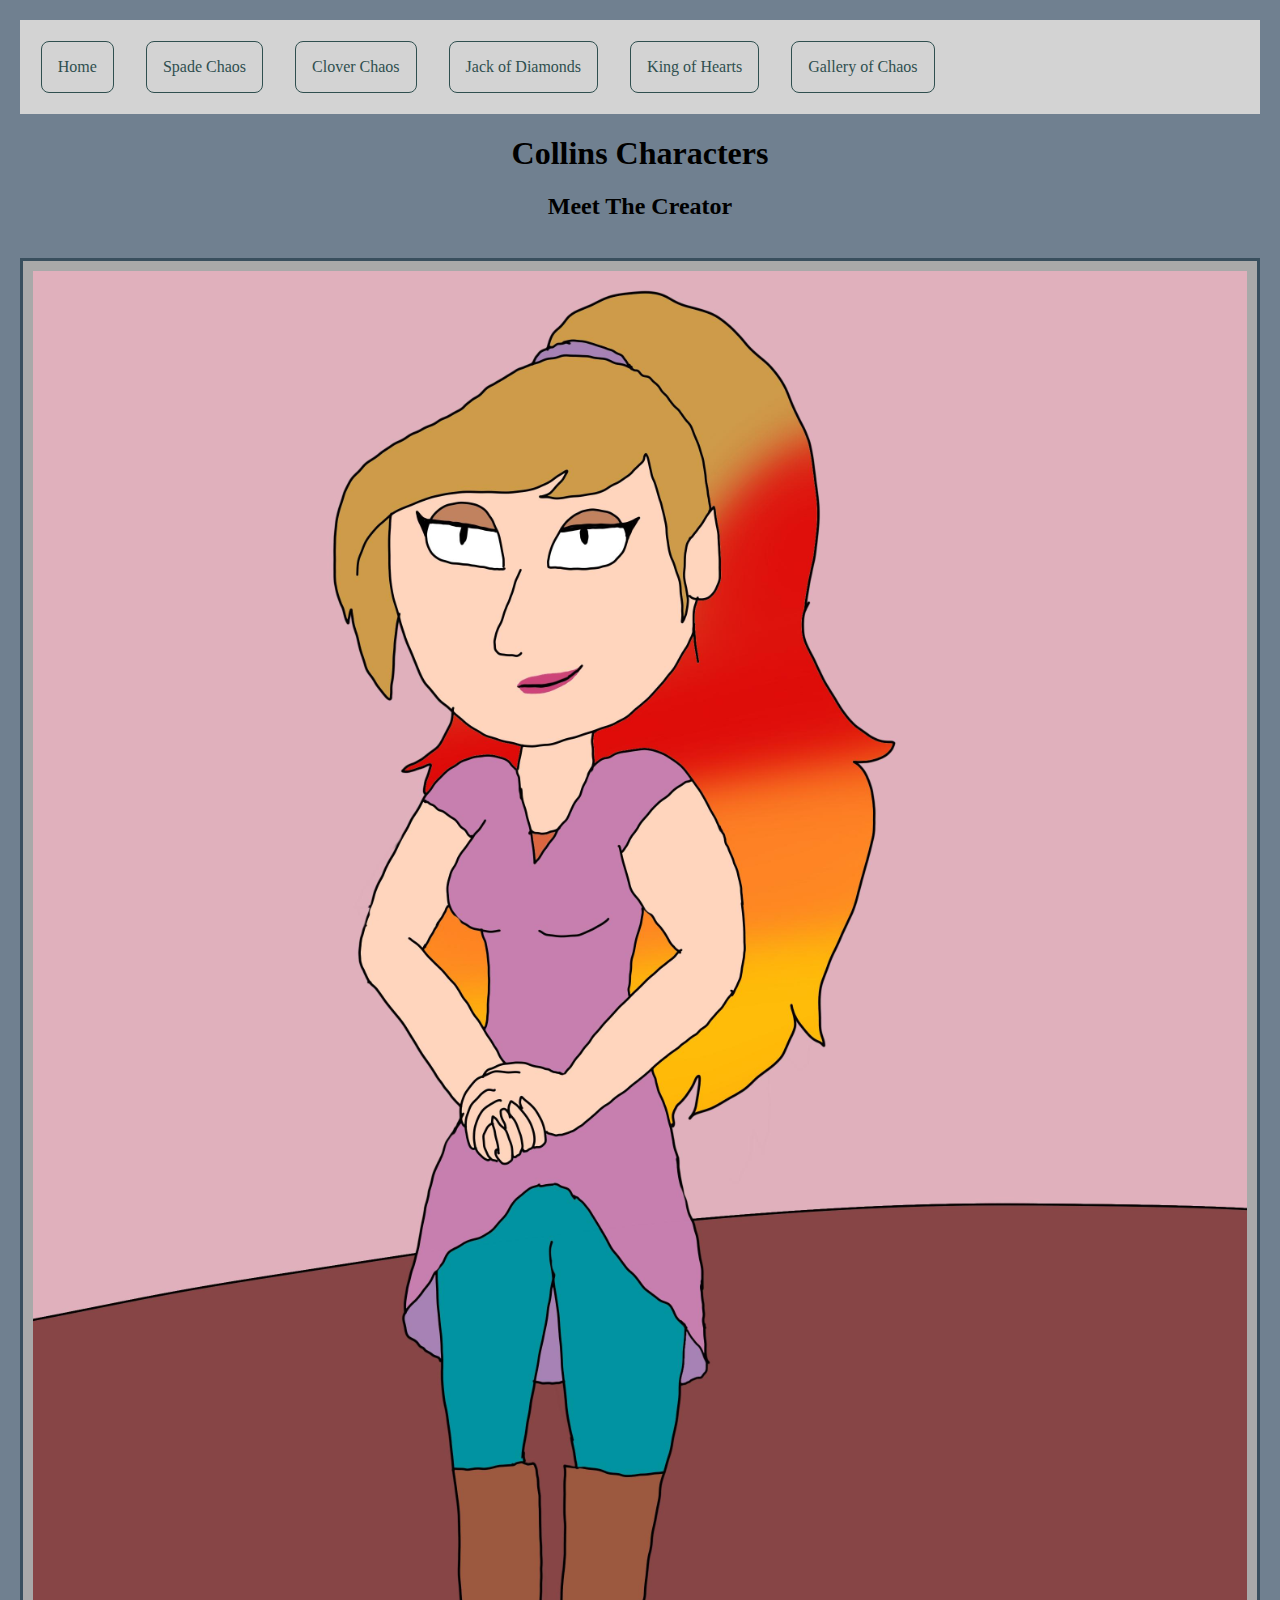
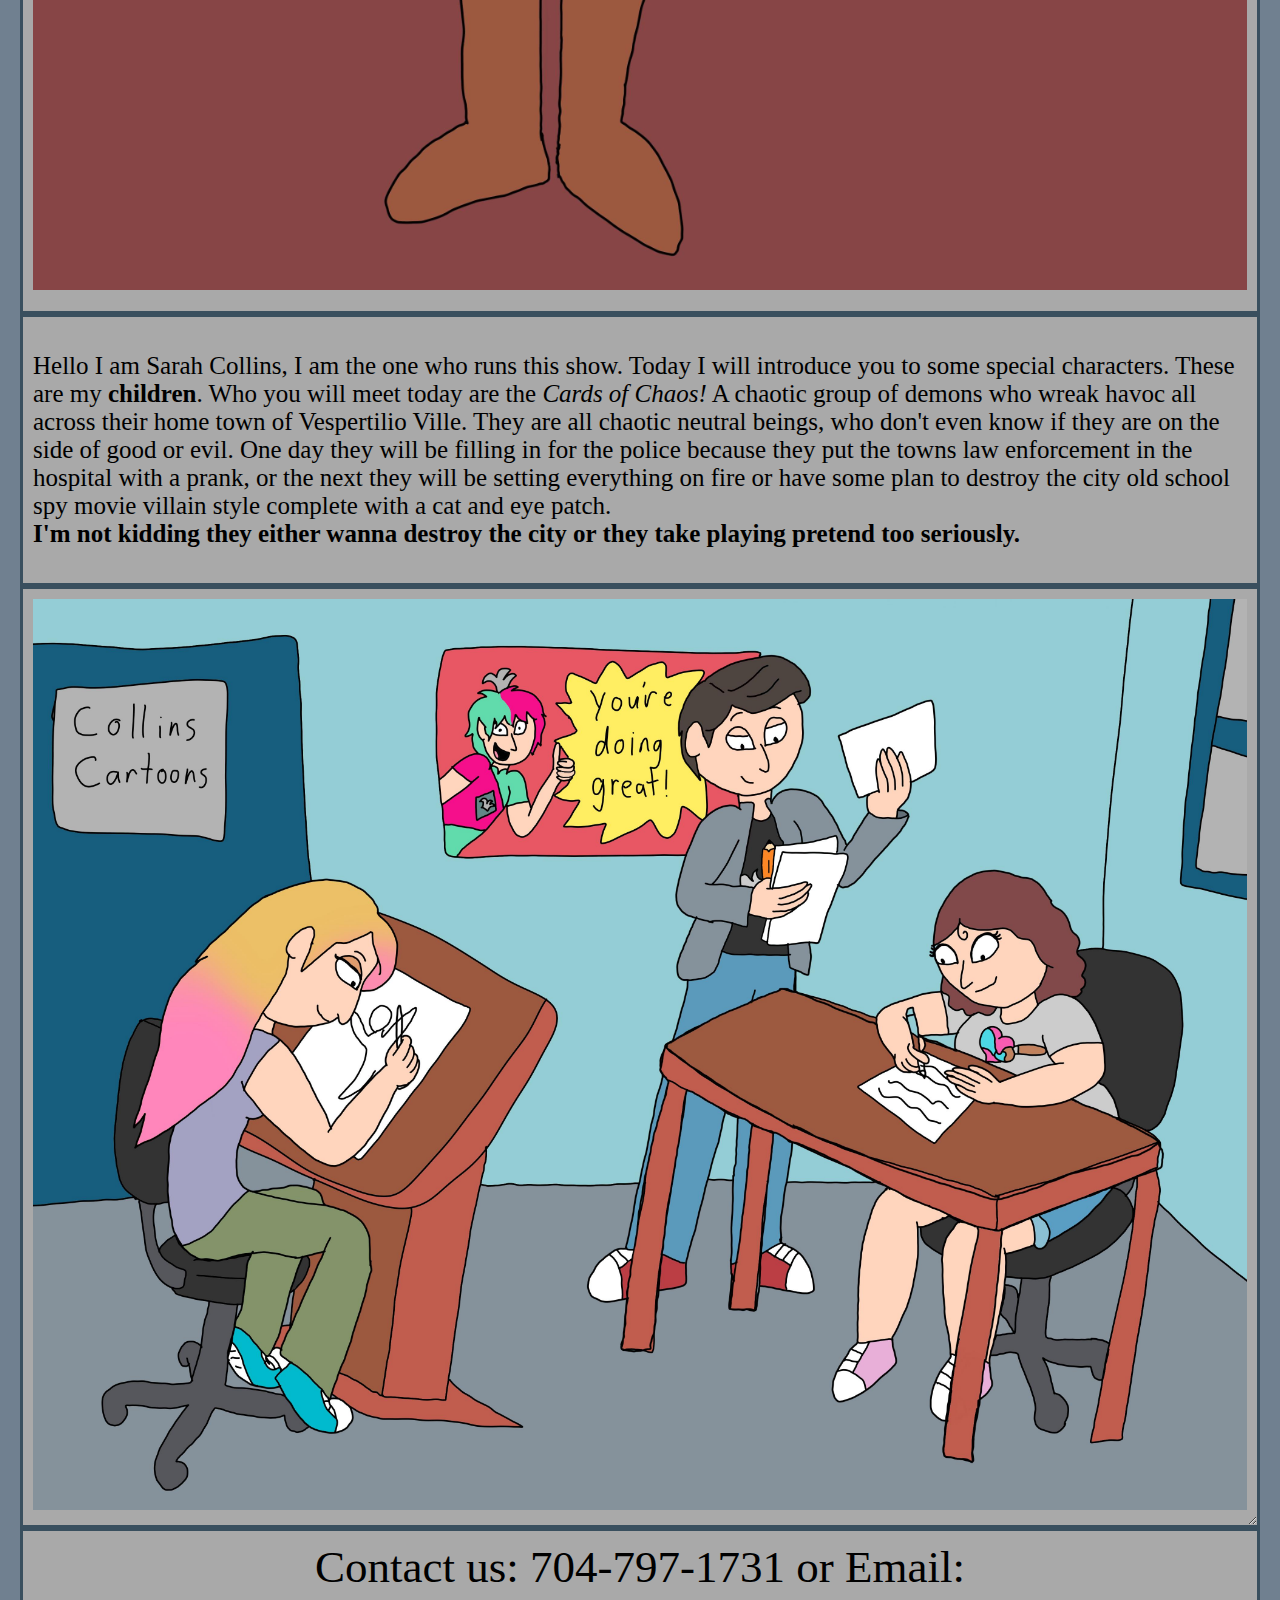
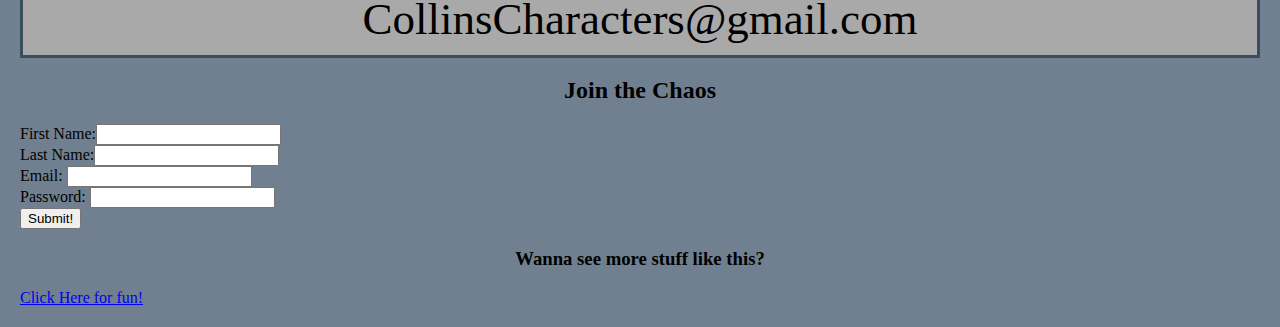
<file: index.html>
<!doctype html>
<html lang="en">
<head>
<meta charset="utf-8">
<title>Collins Characters</title>
	<meta name="viewport" content="width=device-width, inital-scale=1">
		<style>
			@import url(CollinsCharacters_Style.css);
		</style>
</head>
<body>
	<nav>
	<ul class="main_nav">
	<li><a href="index.html">Home</a></li>
	<li><a href="Spade_Chaos.html">Spade Chaos</a></li>
	<li><a href="Clover_Chaos.html">Clover Chaos</a></li>
	<li><a href="Jack_of_Diamonds.html">Jack of Diamonds</a></li>
	<li><a href="King_of_Hearts.html">King of Hearts</a></li>
	<li><a href="Gallery.html">Gallery of Chaos</a></li>
	</ul>
	</nav>
	<h1>Collins Characters</h1>
    <h2>Meet The Creator</h2><br>
	<div id="container">
		<div id="item1"><img src="The_Creator_design1.jpg" alt="Creator of Cards of chaos" width="300" height="400"></div>
		<div id="item2"><p>Hello I am Sarah Collins, I am the one who runs this show. Today I will introduce you to some special characters. These are my <strong>children</strong>. Who you will meet today are the <i>Cards of Chaos!</i> A chaotic group of demons who wreak havoc all across their home town of Vespertilio Ville. They are all chaotic neutral beings, who don't even know if they are on the side of good or evil. One day they will be filling in for the police because they put the towns law enforcement in the hospital with a prank, or the next they will be setting everything on fire or have some plan to destroy the city old school spy movie villain style complete with a cat and eye patch.<br>
		<strong>I'm not kidding they either wanna destroy the city or they take playing pretend too seriously.</strong>
	</p></div>
		<div id="item3"><img src="Creators_Collins_Cartoons1.jpg" alt="Creators of collins characters" width="450" height="300"></div>
		<div id="item4"><footer> Contact us: 704-797-1731 or Email: CollinsCharacters@gmail.com</footer></div>
	</div>
	
	
	
	
	<h2>Join the Chaos</h2>
	<p>First Name:<input type="text" name="First Name"><br>
		Last Name:<input type="text" name="Last Name"><br>
		Email: <input type="email" required ><br>
	Password: <input type="password" required><br>
		<button type="button" onclick="myfunction()">Submit!</button>
<script src="Jointhechaos_alert.js"></script>
		<br></p>
	<h3>Wanna see more stuff like this?</h3>
	<a href="https://www.youtube.com/watch?v=A3oL7v7PLac">Click Here for fun!</a>
</body>
	
</html>
</file>
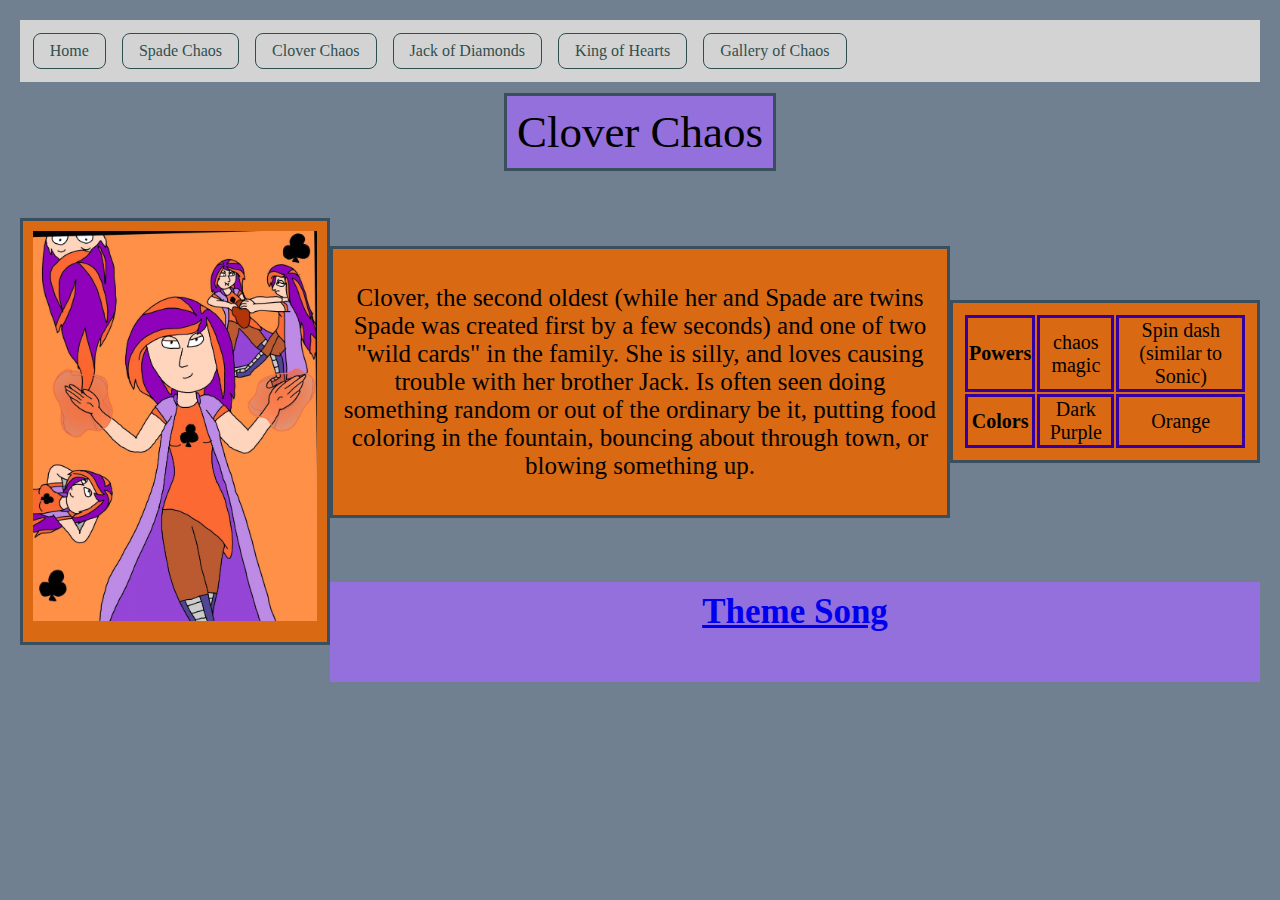
<file: Clover_Chaos.html>
<!doctype html>
<html lang="en">
<head>
<meta charset="utf-8">
<title>Clover Chaos</title>
	<meta name="viewport" content="width=device-width, inital-scale=1">
	<style>
		body{
			background-color: slategrey;
			margin:  20px;
			font-family: Cambria, "Hoefler Text", "Liberation Serif", Times, "Times New Roman", "serif";
		}
		h1, h2, h3{
			text-align: center;
			font-family: Cambria, "Hoefler Text", "Liberation Serif", Times, "Times New Roman", "serif";
		}
		nav ul{
			margin: 0;
			padding: 0;
			list-style-type: none;
			display: flex;
			justify-content: center
		}
		nav ul li a {
			display: block;
			border: 1px solid;
			border-radius: .5em;
			padding: .5em 1em;
			margin: .5em;
		}
			#container{
			display: grid;
			grid-template-rows: 100px 400px 100px;	
			grid-template-columns: 1fr 2fr 1fr;
			grid-template-areas: 
				'header header 	header'
				'ads 	main 	links'
				'ads 	footer 	footer'
		}
	#item1{
			grid-area: header;	
			background-color: mediumpurple;
			font-size: 45px;
			text-align: center;
		}
	#item2{
			grid-area: ads;
			background-color: mediumpurple;
			font-size: 45px;
			text-align: center;
			grid-column: 1;
		}
	#item3{
			grid-area: main;
			background-color: darkorange;
			font-size: 25px;
			text-align: center;
		}
	#item4{
			grid-area: links;
			background-color: darkorange;
			font-size: 20px;
			text-align: center;
		}
	#item5{
			grid-area: footer;
			background-color: mediumpurple;
			font-size: 35px;
			text-align: center;
			font-weight: bold;
			padding: 10px;
		}
		
		#item2,#item3,#item4 {
			background-color:#D96913;
			margin: 10px;
			padding: 20px;
			border: 3px solid rgb(57, 79, 94);
		}
			td, th {
			border: 3px solid #3400A2;
			
		}
		nav{
			display: flex;
			align-items: center;
			list-style: none;
			background-color: lightgray;
			padding: .3em;
			margin: 0;
		}
		nav a{
			color: darkslategrey;
			padding: 60px 40px;
			text-decoration: none;
		}
@media screen and (min-width: 600px){
        #item1,#item2,#item3,#item4 {
			
			margin: auto;
			padding: 10px;
			border: 3px solid rgb(57, 79, 94);
		}
		nav{
			display: flex;
			align-items: center;
			list-style: none;
			background-color: lightgray;
			padding: .3em;
			margin: 0;
		}
		nav a{
			color: darkslategrey;
			padding: 60px 40px;
			text-decoration: none;
		}

}
div {
    resize: inherit;
    overflow: auto;
	img { width: 100%;
	}
img {max-width: 100%;
	height: auto;}
	</style>
</head>
	<nav>
	<ul>
	<li><a href="index.html">Home</a></li>
	<li><a href="Spade_Chaos.html">Spade Chaos</a></li>
	<li><a href="Clover_Chaos.html">Clover Chaos</a></li>
	<li><a href="Jack_of_Diamonds.html">Jack of Diamonds</a></li>
	<li><a href="King_of_Hearts.html">King of Hearts</a></li>
	<li><a href="Gallery.html">Gallery of Chaos</a></li>
	</ul>
	</nav>
	
    <body>
		
		<div id="container">
		<div id="item1">Clover Chaos</div>
		<div id="item2"><img src="Clover_Chaos.jpg" width="350" height="400" alt="Magical girl surrounded by dulpicates of herself"></div>
		<div id="item3"><p>Clover, the second oldest (while her and Spade are twins Spade was created first by a few seconds) and one of two "wild cards" in the family. She is silly, and loves causing trouble with her brother Jack. Is often seen doing something random or out of the ordinary be it, putting food coloring in the fountain, bouncing about through town, or blowing something up.<br></p></div>
		<div id="item4"><table>
		<tr>
		<th>Powers</th>
		<td>chaos magic</td>
		<td>Spin dash (similar to Sonic)</td>
		</tr>
		<tr>
		<th>Colors</th>
		<td>Dark Purple</td>
		<td>Orange</td></tr>
		
		</table></div>
		<div id="item5"><footer><a href="https://www.youtube.com/watch?v=g4kJSfbehRg">Theme Song</a></footer></div>
        </div>
        </body>
	
	
	


</html>
</file>
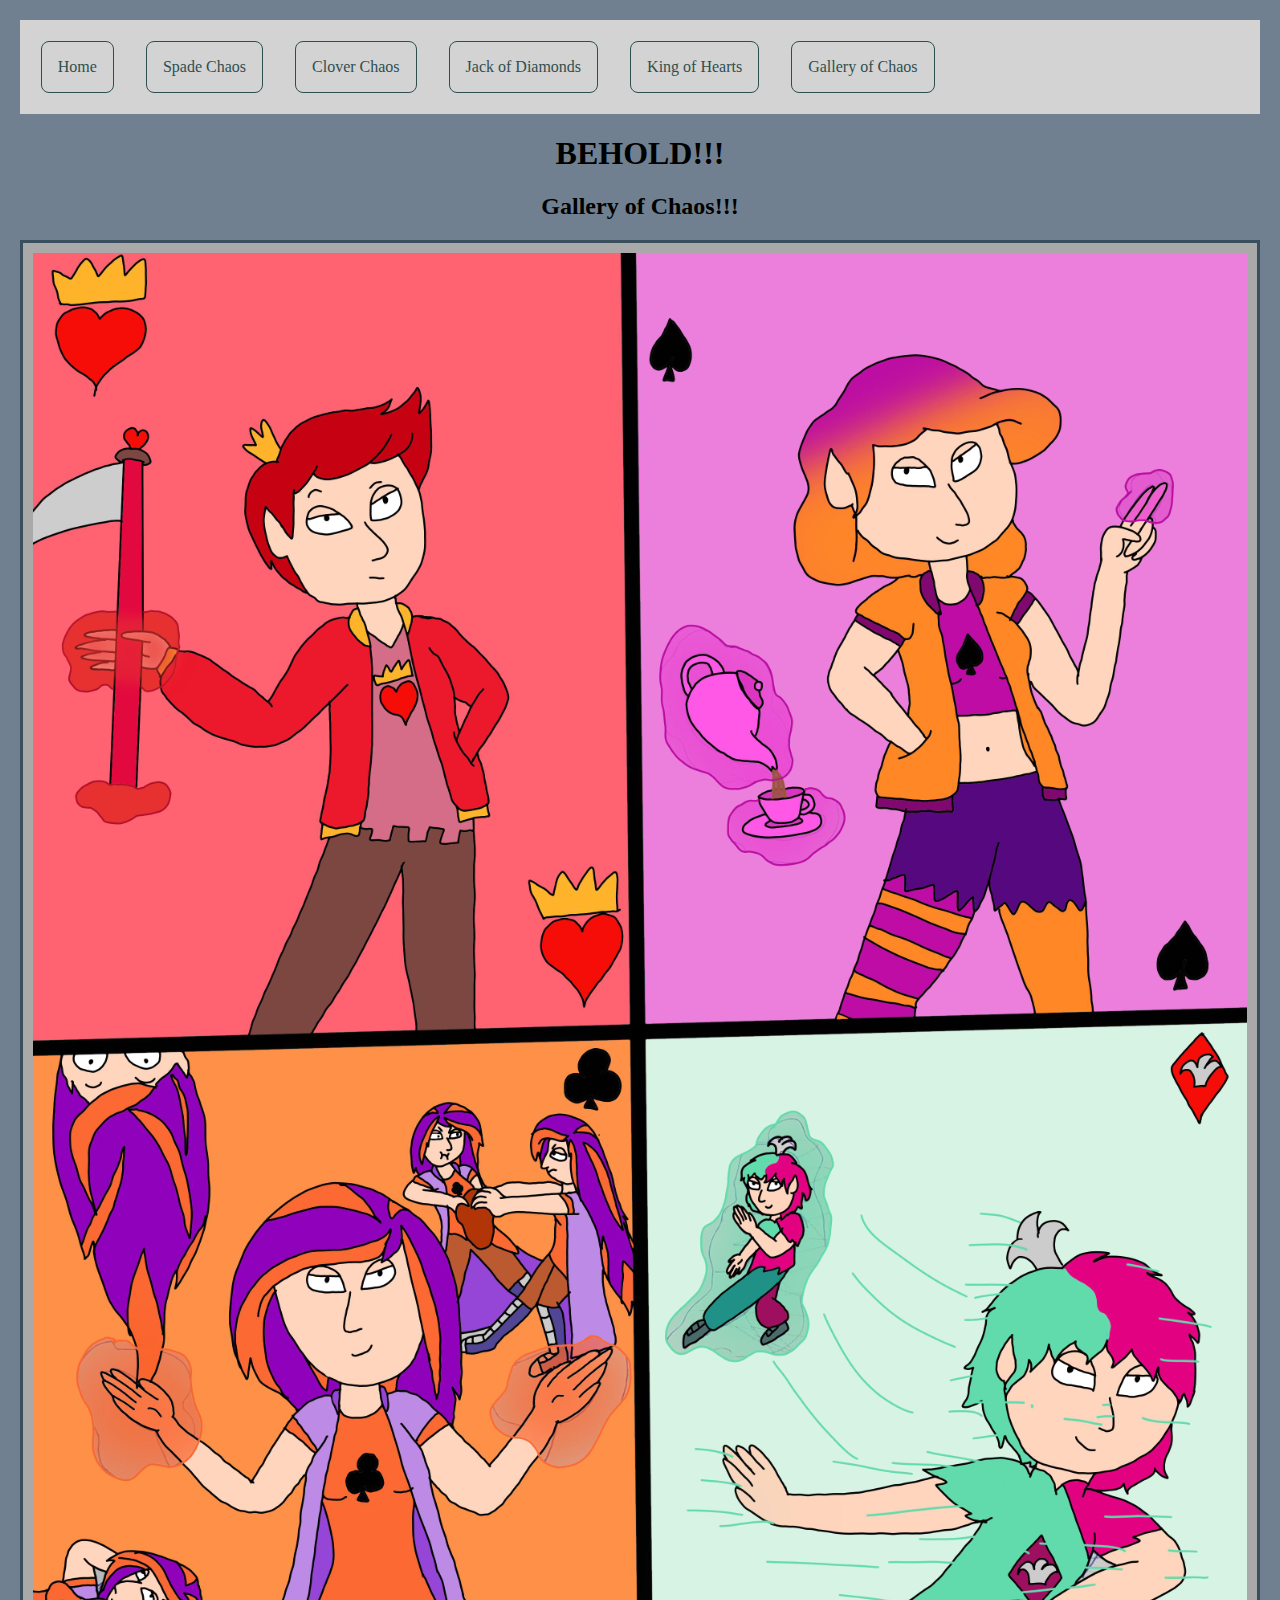
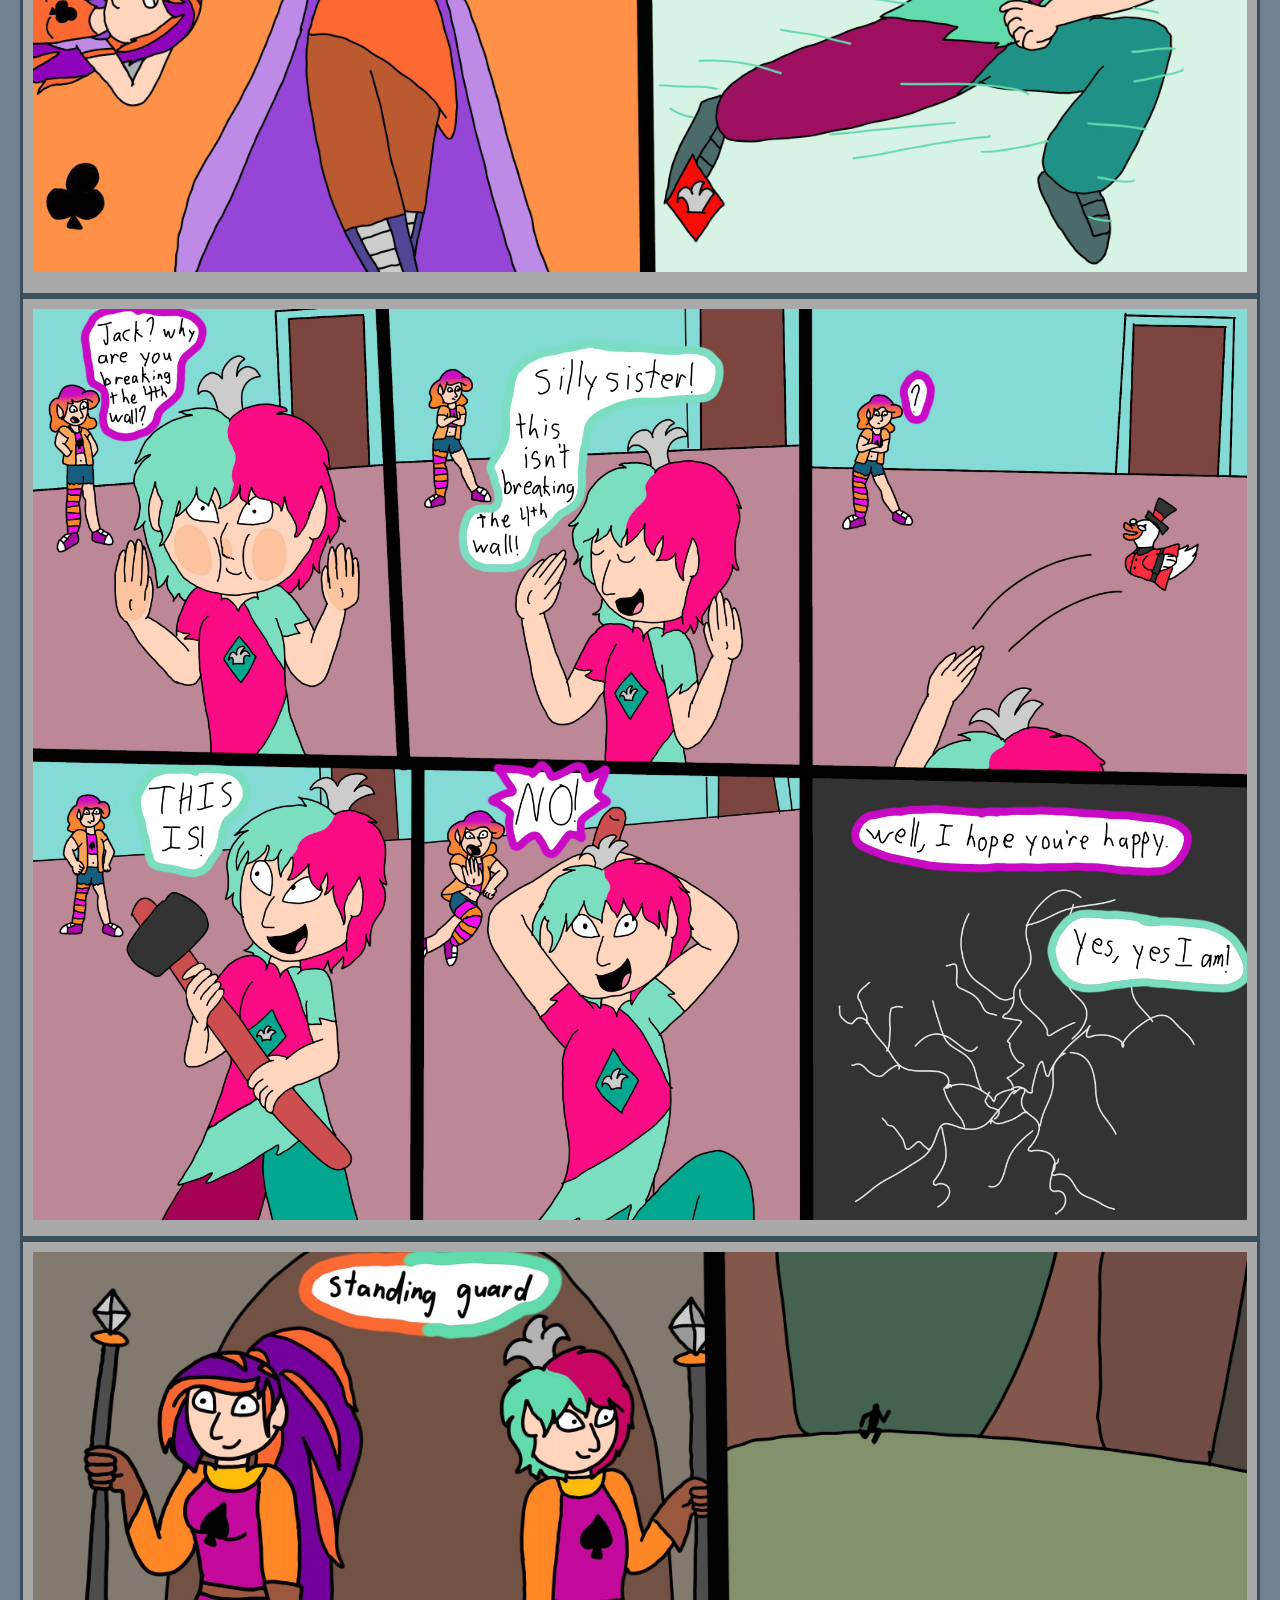
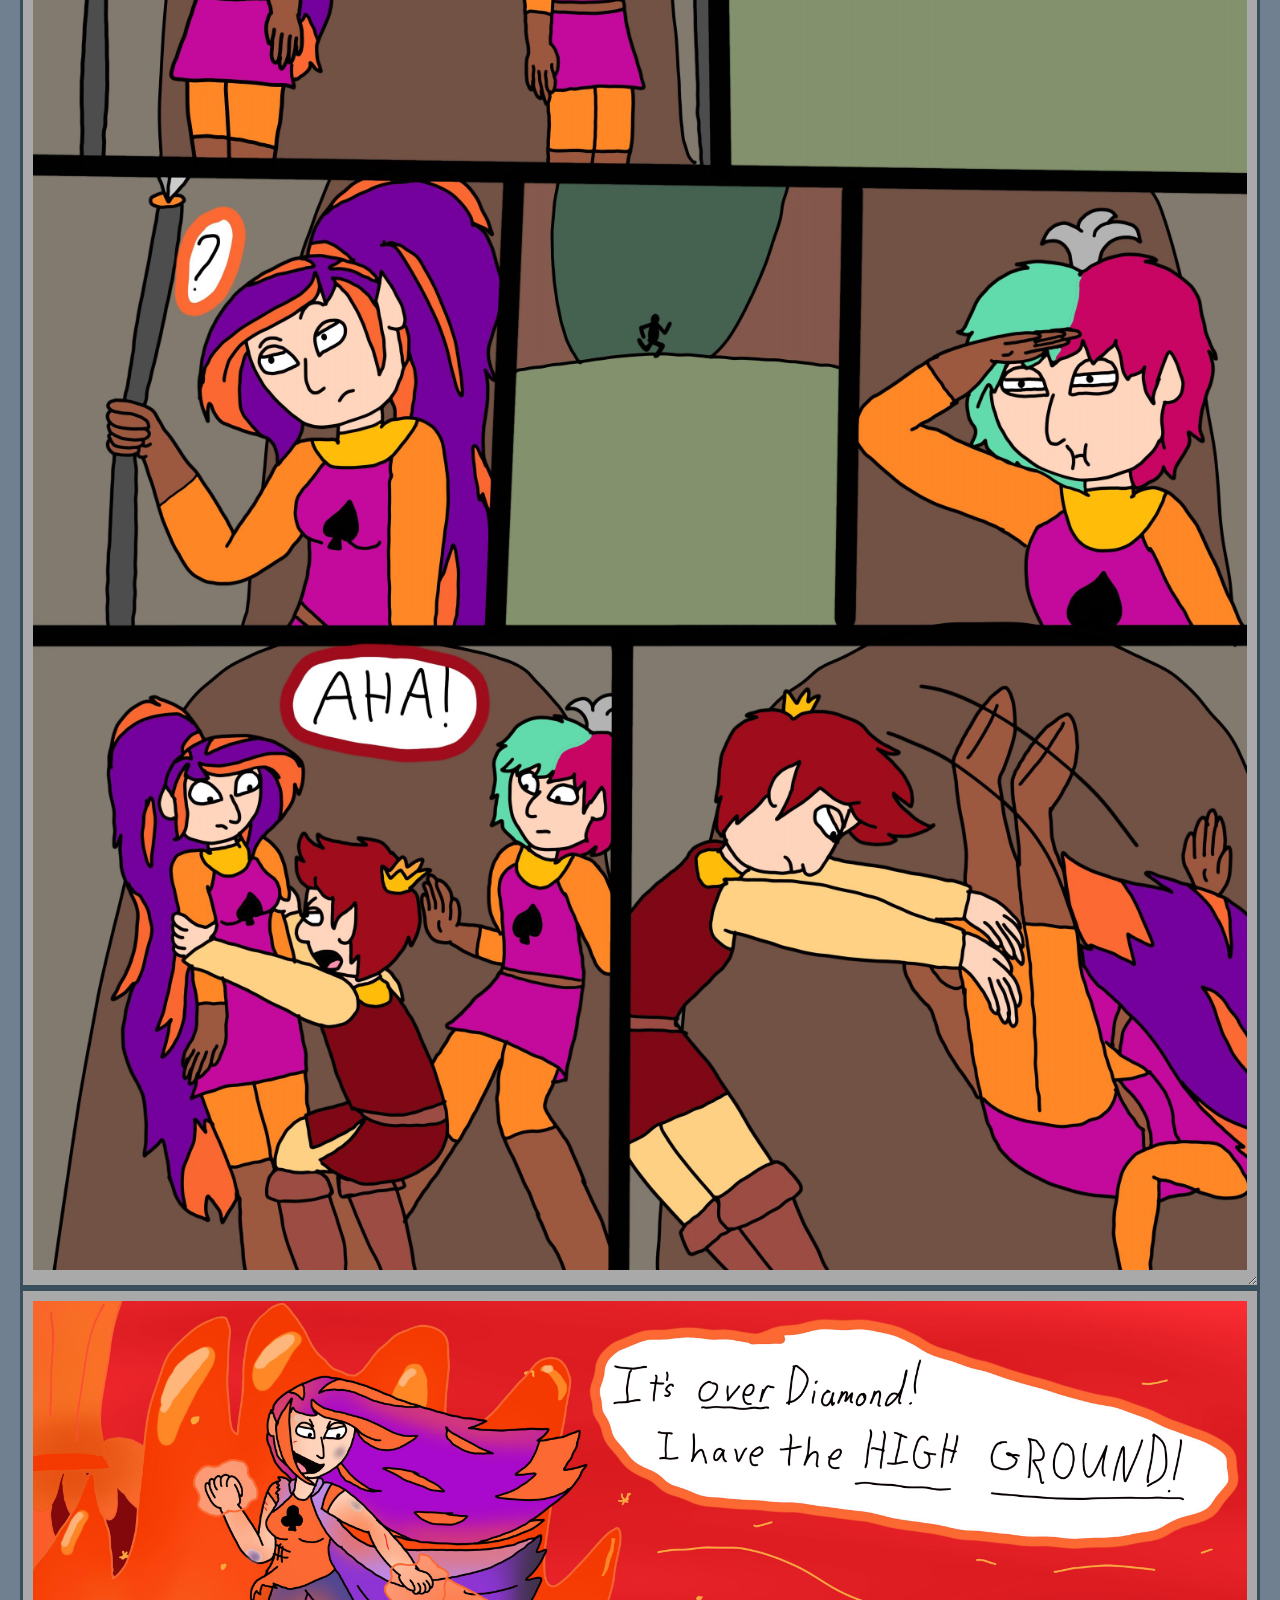
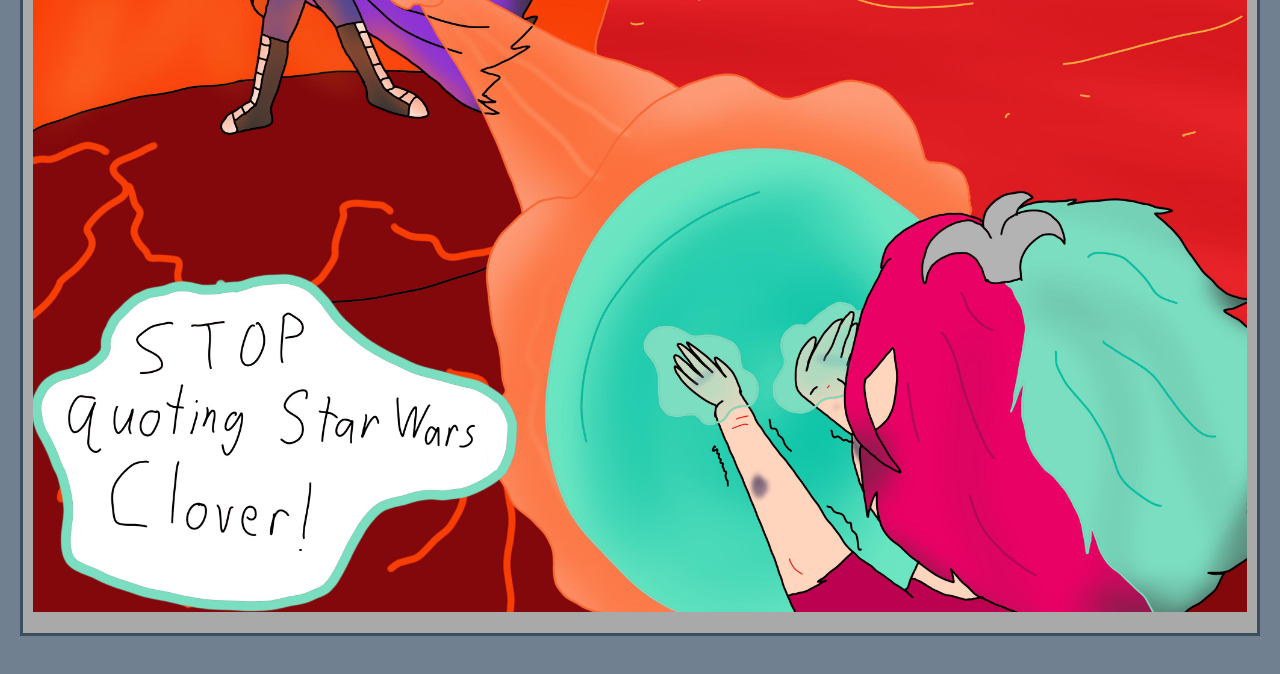
<file: Gallery.html>
<!doctype html>
<html lang="en">
<head>
<meta charset="utf-8">
<title>Gallery</title>
	<style>
	@import url("CollinsCharacters_Style.css");
	</style>
</head>
	
		<nav>
	<ul>
	<li><a href="index.html">Home</a></li>
	<li><a href="Spade_Chaos.html">Spade Chaos</a></li>
	<li><a href="Clover_Chaos.html">Clover Chaos</a></li>
	<li><a href="Jack_of_Diamonds.html">Jack of Diamonds</a></li>
	<li><a href="King_of_Hearts.html">King of Hearts</a></li>
	<li><a href="Gallery.html">Gallery of Chaos</a></li>
	</ul>
	</nav>
<h1>BEHOLD!!!</h1>
<body>
	<h2>Gallery of Chaos!!!</h2>
    <div id="container">
		
		<div id="item1"><img src="cards_of_Chaos1.jpg" alt="The Cards showing off their powers" width="350" height="450"></div>
		<div id="item2"><img src="Jack_breaks_the_4th_wall1.jpg" alt="Jack breaks the 4th wall literally" width="450" height="350"></div>
		<div id="item3"><img src="Holy_Grail_joke1.jpg" alt="Clover and Jack stand guard before being attacked" width="250" height="350"></div>
		<div id="item4"><img src="Clover_and_Jack_Star_wars_scene1.jpg" alt="Clover and Jack reenact star wars" width="450" height="350"></div>
	 <br>
	</div>
</body>
</html>
</file>
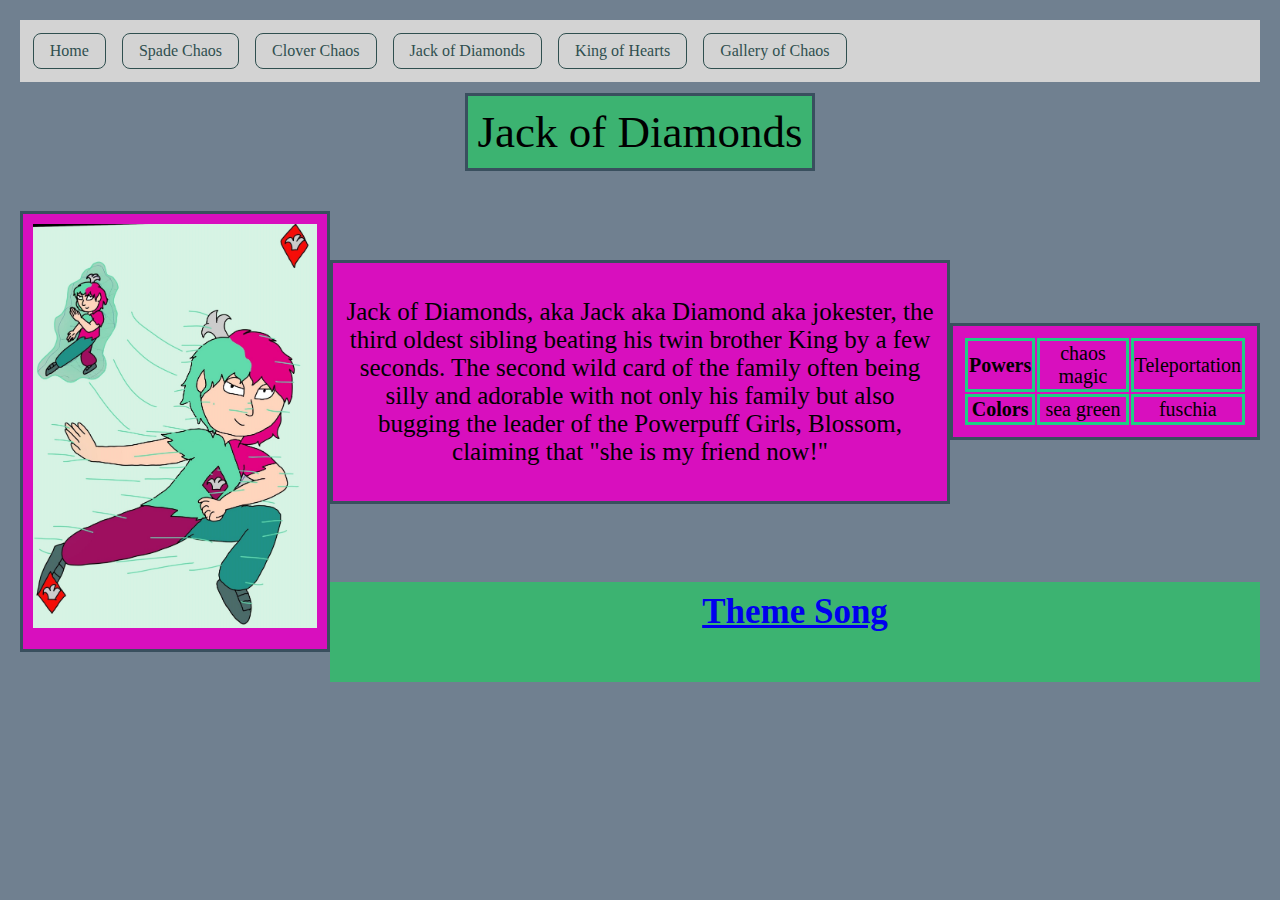
<file: Jack_of_Diamonds.html>
<!doctype html>
<html lang="en">
<head>
<meta charset="utf-8">
<title>Jack of Diamonds</title>
	<meta name="viewport" content="width=device-width, inital-scale=1">
	<style>
		body{
			background-color: slategrey;
			margin:  20px;
			font-family: Cambria, "Hoefler Text", "Liberation Serif", Times, "Times New Roman", "serif";
		}
		h1, h2, h3{
			text-align: center;
			font-family: Cambria, "Hoefler Text", "Liberation Serif", Times, "Times New Roman", "serif";
		}
		nav ul{
			margin: 0;
			padding: 0;
			list-style-type: none;
			display: flex;
			justify-content: center
		}
		nav ul li a {
			display: block;
			border: 1px solid;
			border-radius: .5em;
			padding: .5em 1em;
			margin: .5em;
		}
			#container{
			display: grid;
			grid-template-rows: 100px 400px 100px;	
			grid-template-columns: 1fr 2fr 1fr;
			grid-template-areas: 
				'header header 	header'
				'ads 	main 	links'
				'ads 	footer 	footer'
		}
	#item1{
			grid-area: header;	
			background-color: mediumseagreen;
			font-size: 45px;
			text-align: center;
		}
	#item2{
			grid-area: ads;
			background-color: mediumpurple;
			font-size: 45px;
			text-align: center;
			grid-column: 1;
		}
	#item3{
			grid-area: main;
			background-color: darkorange;
			font-size: 25px;
			text-align: center;
		}
	#item4{
			grid-area: links;
			background-color: darkorange;
			font-size: 20px;
			text-align: center;
		}
	#item5{
			grid-area: footer;
			background-color: mediumseagreen;
			font-size: 35px;
			text-align: center;
			font-weight: bold;
			padding: 10px;
		}
		
		#item2,#item3,#item4 {
			background-color:#D80FBE;
			margin: 10px;
			padding: 20px;
			border: 3px solid rgb(57, 79, 94);
		}
			td, th {
			border: 3px solid #1FCD84;
			
		}
		nav{
			display: flex;
			align-items: center;
			list-style: none;
			background-color: lightgray;
			padding: .3em;
			margin: 0;
		}
		nav a{
			color: darkslategrey;
			padding: 60px 40px;
			text-decoration: none;
		}
@media screen and (min-width: 600px){
        #item1,#item2,#item3,#item4 {
			
			margin: auto;
			padding: 10px;
			border: 3px solid rgb(57, 79, 94);
		}
		nav{
			display: flex;
			align-items: center;
			list-style: none;
			background-color: lightgray;
			padding: .3em;
			margin: 0;
		}
		nav a{
			color: darkslategrey;
			padding: 60px 40px;
			text-decoration: none;
		}

}
div {
    resize: inherit;
    overflow: auto;
	img { width: 100%;
	}
img {max-width: 100%;
	height: auto;}
	</style>
</head>
		<nav>
	<ul>
	<li><a href="index.html">Home</a></li>
	<li><a href="Spade_Chaos.html">Spade Chaos</a></li>
	<li><a href="Clover_Chaos.html">Clover Chaos</a></li>
	<li><a href="Jack_of_Diamonds.html">Jack of Diamonds</a></li>
	<li><a href="King_of_Hearts.html">King of Hearts</a></li>
	<li><a href="Gallery.html">Gallery of Chaos</a></li>
	</ul>
	</nav>
	<body>
			<div id="container">
		<div id="item1">Jack of Diamonds</div>
		<div id="item2"><img src="Jack_of_Diamonds.jpg" width="350" height="400" alt="Boy with watermelon hair teleporting"></div>
		<div id="item3"><p>Jack of Diamonds, aka Jack aka Diamond aka jokester, the third oldest sibling beating his twin brother King by a few seconds. The second wild card of the family often being silly and adorable with not only his family but also bugging the leader of the Powerpuff Girls, Blossom, claiming that "she is my friend now!"<br>
	</p></div>
		<div id="item4"><table>
		<tr>
		<th>Powers</th>
		<td>chaos magic</td>
		<td>Teleportation</td>
		</tr>
		<tr>
		<th>Colors</th>
		<td>sea green</td>
		<td>fuschia</td></tr>
		
		</table></div>
		<div id="item5"><footer><a href="https://www.youtube.com/watch?v=yTAm-qeU-ik">Theme Song</a></footer></div>
	</div>

</body>
</html>
</file>
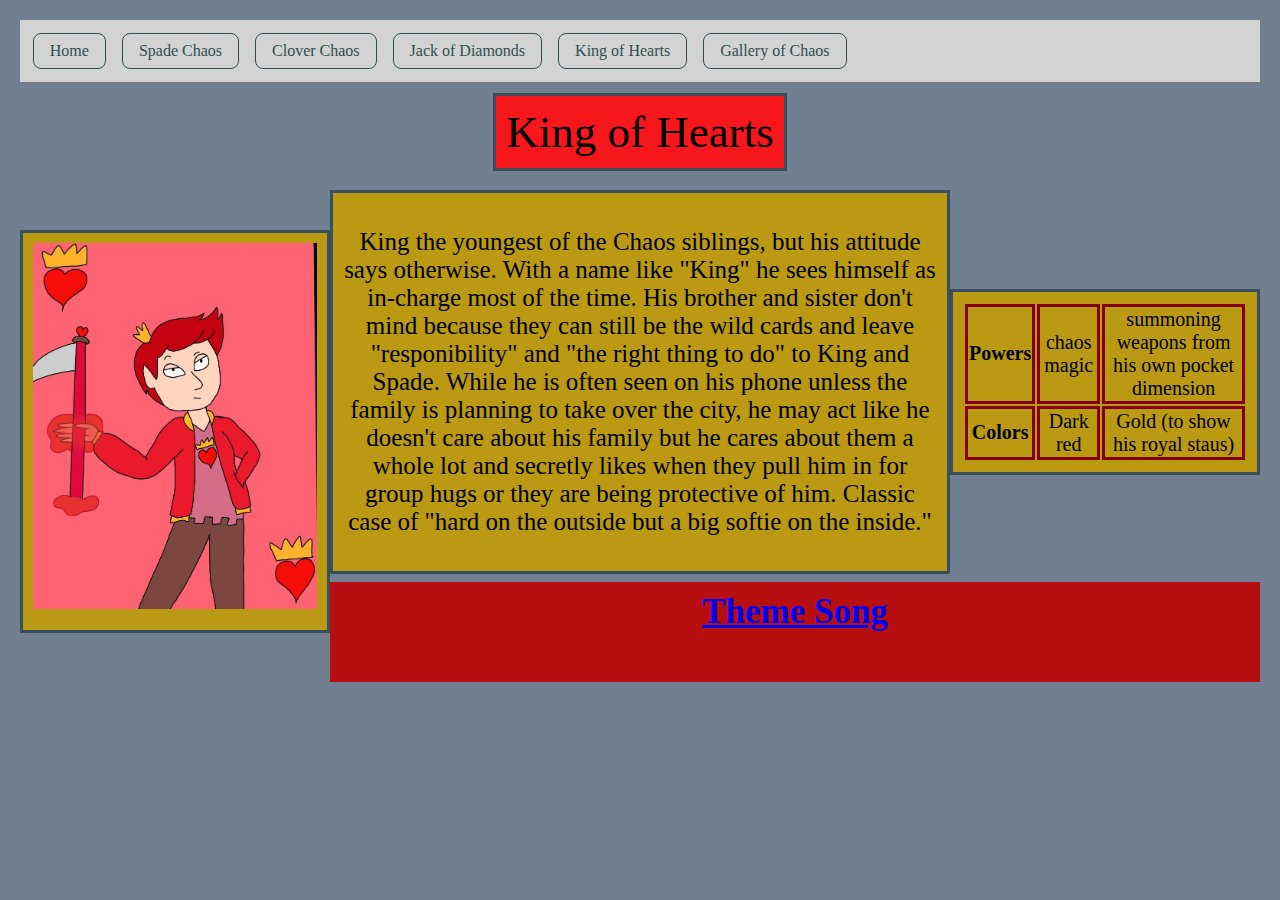
<file: King_of_Hearts.html>
<!doctype html>
<html lang="en">
<head>
<meta charset="utf-8">
<title>King of Hearts</title>
	<meta name="viewport" content="width=device-width, inital-scale=1">
	<style>
		body{
			background-color: slategrey;
			margin:  20px;
			font-family: Cambria, "Hoefler Text", "Liberation Serif", Times, "Times New Roman", "serif";
		}
		h1, h2, h3{
			text-align: center;
			font-family: Cambria, "Hoefler Text", "Liberation Serif", Times, "Times New Roman", "serif";
		}
		nav ul{
			margin: 0;
			padding: 0;
			list-style-type: none;
			display: flex;
			justify-content: center
		}
		nav ul li a {
			display: block;
			border: 1px solid;
			border-radius: .5em;
			padding: .5em 1em;
			margin: .5em;
		}
			#container{
			display: grid;
			grid-template-rows: 100px 400px 100px;	
			grid-template-columns: 1fr 2fr 1fr;
			grid-template-areas: 
				'header header 	header'
				'ads 	main 	links'
				'ads 	footer 	footer'
		}
	#item1{
			grid-area: header;	
			background-color: #F5171B;
			font-size: 45px;
			text-align: center;
		}
	#item2{
			grid-area: ads;
			background-color: maroon;
			font-size: 45px;
			text-align: center;
			grid-column: 1;
		}
	#item3{
			grid-area: main;
			background-color: darkorange;
			font-size: 25px;
			text-align: center;
		}
	#item4{
			grid-area: links;
			background-color: darkgoldenrod;
			font-size: 20px;
			text-align: center;
		}
	#item5{
			grid-area: footer;
			background-color: #B70E11;
			font-size: 35px;
			text-align: center;
			font-weight: bold;
			padding: 10px;
		}
		
		#item2,#item3,#item4 {
			background-color: #BA9913;
			margin: 10px;
			padding: 20px;
			border: 3px solid rgb(57, 79, 94);
		}
			td, th {
			border: 3px solid #870000;
			
		}
		nav{
			display: flex;
			align-items: center;
			list-style: none;
			background-color: lightgray;
			padding: .3em;
			margin: 0;
		}
		nav a{
			color: darkslategrey;
			padding: 60px 40px;
			text-decoration: none;
		}
@media screen and (min-width: 600px){
        #item1,#item2,#item3,#item4 {
			
			margin: auto;
			padding: 10px;
			border: 3px solid rgb(57, 79, 94);
		}
		nav{
			display: flex;
			align-items: center;
			list-style: none;
			background-color: lightgray;
			padding: .3em;
			margin: 0;
		}
		nav a{
			color: darkslategrey;
			padding: 60px 40px;
			text-decoration: none;
		}

}
div {
    resize: inherit;
    overflow: auto;
	img { width: 100%;
	}
img {max-width: 100%;
	height: auto;}
	</style>
</head>

		<nav>
	<ul>
	<li><a href="index.html">Home</a></li>
	<li><a href="Spade_Chaos.html">Spade Chaos</a></li>
	<li><a href="Clover_Chaos.html">Clover Chaos</a></li>
	<li><a href="Jack_of_Diamonds.html">Jack of Diamonds</a></li>
	<li><a href="King_of_Hearts.html">King of Hearts</a></li>
	<li><a href="Gallery.html">Gallery of Chaos</a></li>
	</ul>
	</nav>
<body>
		<div id="container">
		<div id="item1">King of Hearts</div>
		<div id="item2"><img src="King_of_hearts.jpg" width="350" height="400" alt="Red headed boy summoning a scythe from a pocket dimension"></div>
		<div id="item3"><p>King the youngest of the Chaos siblings, but his attitude says otherwise. With a name like "King" he sees himself as in-charge most of the time. His brother and sister don't mind because they can still be the wild cards and leave "responibility" and "the right thing to do" to King and Spade. While he is often seen on his phone unless the family is planning to take over the city, he may act like he doesn't care about his family but he cares about them a whole lot and secretly likes when they pull him in for group hugs or they are being protective of him. Classic case of "hard on the outside but a big softie on the inside."<br>
	</p></div>
		<div id="item4"><table>
		<tr>
		<th>Powers</th>
		<td>chaos magic</td>
		<td>summoning weapons from his own pocket dimension</td>
		</tr>
		<tr>
		<th>Colors</th>
		<td>Dark red</td>
		<td>Gold (to show his royal staus)</td></tr>
		
		</table></div>
		<div id="item5"><footer><a href="https://www.youtube.com/watch?v=juJkNKodgdE">Theme Song</a></footer></div>
	</div>
</body>
</html>
</file>
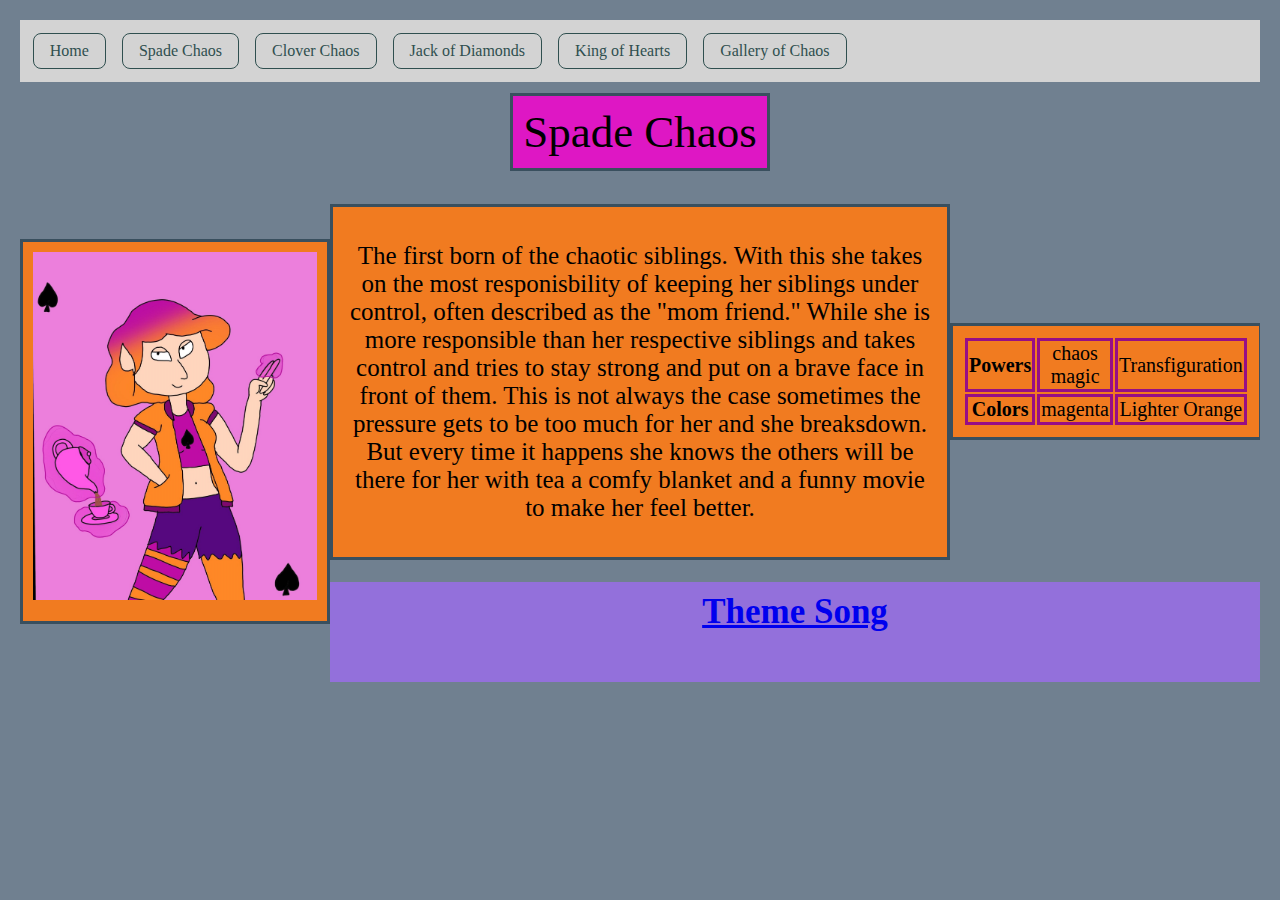
<file: Spade_Chaos.html>
<!doctype html>
<html lang="en">
<head>
<meta charset="utf-8">
<title>Spade Chaos</title>
	<meta name="viewport" content="width=device-width, inital-scale=1">
	<style>
		body{
			background-color: slategrey;
			margin:  20px;
			font-family: Cambria, "Hoefler Text", "Liberation Serif", Times, "Times New Roman", "serif";
		}
		h1, h2, h3{
			text-align: center;
			font-family: Cambria, "Hoefler Text", "Liberation Serif", Times, "Times New Roman", "serif";
		}
		nav ul{
			margin: 0;
			padding: 0;
			list-style-type: none;
			display: flex;
			justify-content: center
		}
		nav ul li a {
			display: block;
			border: 1px solid;
			border-radius: .5em;
			padding: .5em 1em;
			margin: .5em;
		}
			#container{
			display: grid;
			grid-template-rows: 100px 400px 100px;	
			grid-template-columns: 1fr 2fr 1fr;
			grid-template-areas: 
				'header header 	header'
				'ads 	main 	links'
				'ads 	footer 	footer'
		}
	#item1{
			grid-area: header;	
			background-color: #DE17C4;
			font-size: 45px;
			text-align: center;
		}
	#item2{
			grid-area: ads;
			background-color: #DE17C4;
			font-size: 45px;
			text-align: center;
			grid-column: 1;
		}
	#item3{
			grid-area: main;
			background-color: darkorange;
			font-size: 25px;
			text-align: center;
		}
	#item4{
			grid-area: links;
			background-color: darkorange;
			font-size: 20px;
			text-align: center;
		}
	#item5{
			grid-area: footer;
			background-color: mediumpurple;
			font-size: 35px;
			text-align: center;
			font-weight: bold;
			padding: 10px;
		}
		
		#item2,#item3,#item4 {
			background-color: #F17B20;
			margin: 10px;
			padding: 20px;
			border: 3px solid rgb(57, 79, 94);
		}
			td, th {
			border: 3px solid #970E85;
			
		}
		nav{
			display: flex;
			align-items: center;
			list-style: none;
			background-color: lightgray;
			padding: .3em;
			margin: 0;
		}
		nav a{
			color: darkslategrey;
			padding: 60px 40px;
			text-decoration: none;
		}
@media screen and (min-width: 600px){
        #item1,#item2,#item3,#item4 {
			
			
			margin: auto;
			padding: 10px;
			border: 3px solid rgb(57, 79, 94);
		}
		nav{
			display: flex;
			align-items: center;
			list-style: none;
			background-color: lightgray;
			padding: .3em;
			margin: 0;
		}
		nav a{
			color: darkslategrey;
			padding: 60px 40px;
			text-decoration: none;
		}

}
div {
    resize: inherit;
    overflow: auto;
	img { width: 100%;
	}
img {max-width: 100%;
	height: auto;}
	</style>
</head>
	<nav>
	<ul>
	<li><a href="index.html">Home</a></li>
	<li><a href="Spade_Chaos.html">Spade Chaos</a></li>
	<li><a href="Clover_Chaos.html">Clover Chaos</a></li>
	<li><a href="Jack_of_Diamonds.html">Jack of Diamonds</a></li>
	<li><a href="King_of_Hearts.html">King of Hearts</a></li>
	<li><a href="Gallery.html">Gallery of Chaos</a></li>
	</ul>
	</nav>
<body>
	<div id="Spade"></div>
	
	
	
	<div id="container">
		<div id="item1">Spade Chaos</div>
		<div id="item2"><img src="Spade_chaos.jpg" width="350" height="400" alt="girl with purple and orange hair levitating a tea pot"></div>
		<div id="item3"><p>The first born of the chaotic siblings. With this she takes on the most responisbility of keeping her siblings under control, often described as the "mom friend." While she is more responsible than her respective siblings and takes control and tries to stay strong and put on a brave face in front of them. This is not always the case sometimes the pressure gets to be too much for her and she breaksdown. But every time it happens she knows the others will be there for her with tea a comfy blanket and a funny movie to make her feel better.</p>
	</div>
		<div id="item4"><table>
		<tr>
		<th>Powers</th>
		<td>chaos magic</td>
		<td>Transfiguration</td>
		</tr>
		<tr>
		<th>Colors</th>
		<td>magenta</td>
		<td>Lighter Orange</td></tr>
		
		</table></div>
		<div id="item5"><footer><a href="https://www.youtube.com/watch?v=3tmd-ClpJxA">Theme Song</a></footer></div>
	</div>
</body>
</html>
</file>
